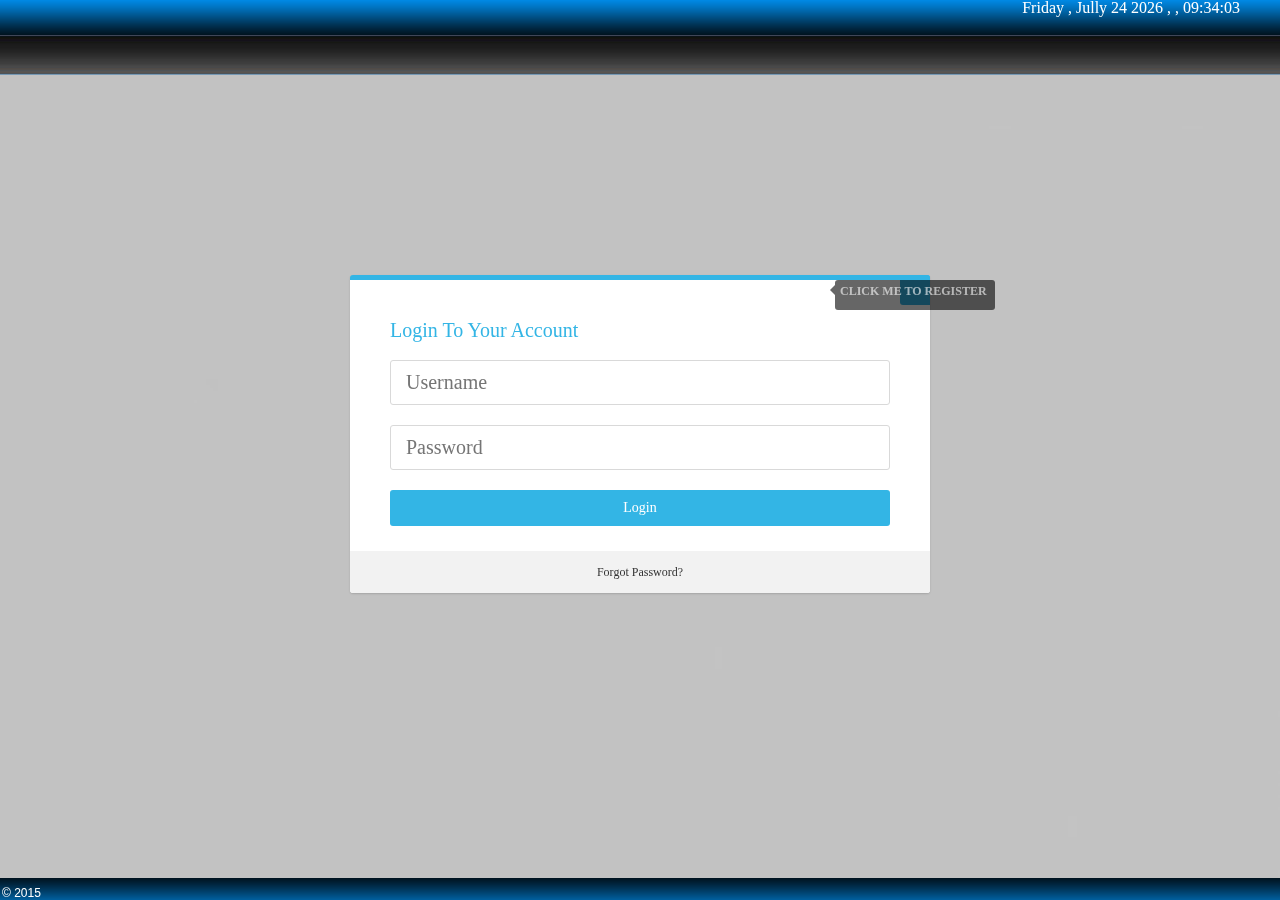
<file: WebContent/index.html>
<!DOCTYPE html>
<html>

<head>
<meta charset="UTF-8">
<title>Login</title>
<link href="images/icon.ico" rel="shortcut icon">
<link href="css/style.css" rel="stylesheet" type="text/css">
<link href="content/styles.css" rel="stylesheet" type="text/css" />
<link rel="stylesheet" href="css_login/style-login.css">
<link rel="stylesheet" href="css_login/reset.css">
<link rel='stylesheet prefetch' href='css_login/animate.css'>


<script type="text/javascript" src="js/jquery-1.8.2.js"></script>
<script type="text/javascript" src="js/jquery.js"></script>
<script type="text/javascript" src="js/jquery-ui-1.10.3.custom.js"></script>
<script type="text/javascript" src="js/myscripts.js"></script>
<script type="text/javascript" src="js/date_time.js"></script>

<script type="text/javascript">
	var attempt = 3;

	function validate() {
		var username = document.getElementById("username").value;
		var password = document.getElementById("password").value;
		if (username == 'abc' && password == "123") {
			alert("Login successfully");
			window.location = "Search.html";
			return false;
		} else {
			attempt--;

			alert("Invalid Session!\nYou have left " + attempt + " attempt.");

			if (attempt == 0) {
				document.getElementById("username").disabled = true;
				document.getElementById("password").disabled = true;
				document.getElementById("submit").disabled = true;
				return false;
			}
		}
	}
</script>

</head>

<body>

	<!-- ========================== Main Body ======================== -->
	<div align="center">
		<div id="header">
			<div class="container">
				<a target="_blank" href="">
					<div class=""></div>
				</a>
				<div class="dt">
					<span id="date_time"></span>
					<script type="text/javascript">
						window.onload = date_time('date_time');
					</script>
				</div>
			</div>
			<!-- end of container -->
		</div>
		<!-- end of header -->

		<div id='cssmenu'>
			<div class="container">
				<ul>
				</ul>
			</div>
		</div>


		<!-- <form name="form1" id="form1" action="result.jsp" method="post" > -->

		<div class='form aniamted bounceIn'>
			<div class='switch'>
				<i class='times'></i>
				<div class='tooltip' id="tooltip">Click Me to register</div>
			</div>

			<div class='login'>
				<h2>Login To Your Account</h2>

				<form method="post" name="myform">
					<input placeholder='Username' type='text' name="user" id="username">
					<input placeholder='Password' type='password' name="pass"
						id="password"> <input type="button" value="Login"
						id="submit" onclick="validate()" />

				</form>
			</div>



			<div class='register'>
				<h2>Create An Account</h2>
				<div class='alert'>
					<div class='fa fa-times-circle'></div>
					There seems to be an issue.
				</div>
				<form>
					<input placeholder='Username' type='text'> <input
						placeholder='Password' type='password'> <input
						placeholder='Confirm Password' type='password'> <input
						placeholder='Email Address' type='email'> <input
						placeholder='Birth Date (mm/dd/yy)' type='text'> <input
						type="button" value="Login" id="submit" onclick="validate()" />
				</form>
			</div>
			<footer>
				<a href=''>Forgot Password?</a>

			</footer>

		</div>
		<!-- </form> -->
	</div>


	<script src="js/index.js"></script>

	<!--  =========================== Footer ==================================== -->
	<!-- Footer -->
	<div id="footers">
		<div class="container">
			<div class="footer_nav">
				<span>&copy; 2015 <a href=""> </a></span>
			</div>
			<div class="footer_nav _center"></div>

		</div>
	</div>
	<!-- end of Footer -->



</body>

</html>
</file>
<file: WebContent/css/style.css>
@charset "utf-8";
/* CSS Document */

*
{
	margin:0px;
	padding:0px;
	outline:0px;
	border:0px;
}

p
{
	font-size:14px;
	color:#FFF;
	text-align:justify;
	line-height:24px;
	padding:1ex;
}

h1
{
	color:#FFF;
	padding-top:1ex;
	padding-right:1ex;
	padding-bottom:1ex;
}
h2
{
	text-align:justify;
	padding:1ex;
	color:#FFF;
}

h3
{
	text-align:center;
}

/* Designs and Layout */
.container
{
	width:1200px;
	height:auto;
	
}

/* Header */
#header
{
	width:100%;
	height:35px;
	background:#06F url(../images/h-bg.png);
}

#tooltip
{
	height:35px;
	width:150px;
	height:20px;
	float:left;

}

#header .logo
{
	width:500px;
	float:left;
	height:35px;
	background:url(../images/ub-logo.png) no-repeat;
}

#header .dt
{
	height:35px;
	float:right;
}
#header .dt span
{
	color:#FFF;
	font-size:16px;
	text-align:right;
}
/* Menu CSS */

#cssmenu 
{
	margin: 0;
	padding: 0;
	list-style-type: none;
	width: auto;
	position: relative;
	display: block;
	height: 40px;
	text-transform: uppercase;
	font-size: 13px;
	background: transparent url('../images/black.jpg') repeat-x top left;
	font-family: Helvetica, Arial, Verdana, sans-serif;
}
#cssmenu li 
{
	display: block;
	float: left;
	margin: 0;
	pading: 0;
	border-right: 1px solid #ffffff;
}
#cssmenu li a 
{
	display: block;
	float: left;
	color: #ffffff;
	text-decoration: none;
	padding: 12px 20px 0 20px;
	height: 28px;
}
#cssmenu li a:hover, li.active 
{
 	background: transparent url('../images/blue.jpg') repeat-x top left;
}


/* Logo */
#logo
{
	width:500px;
	height:115px;
	margin-top:12em;
	text-align:justify;
	background:url(../images/logo5.png) no-repeat;
}


<!-- Search Tabs -->

#search
{
}
#search .search
{
	width:500px;
	height:44px;
	border-radius:5px;
	font-size:24px;
	color:#999;
	font-family:"Palatino Linotype", "Book Antiqua", Palatino, serif;
	
}
#search .button
{
	width:120px;
	height:48px;
	font-size:24px;
	color:#FFF;
	font-family:Verdana, Geneva, sans-serif;
	background:url(../images/but-bg1.png) no-repeat;
}
#search .button:hover
{
	background:url(../images/but-bg.png) no-repeat;
	
}


.search1
{
	width:100%;
	height:34px;
	
	
	
	
	
	/*background-image: linear-gradient(to bottom, #222, #111);*/
}

.search2
{
	width:100%;
	height:34px;
	background-image: linear-gradient(to bottom, #222, #111);
}

#search-bar
{
	margin-top:4px;
	width:700px;
	height:32px;
	float:right;
	text-align:right;
}
#space
{
	width:500px;
	height:34px;
	float:right;
}

.search1 .search, .search2 .search
{
	width:300px;
	height:32px;
	border-radius:3px;
}
.search1 .button, .search2 .button
{
	width:80px;
	height:32px;
	color:#FFF;
	font-size:16px;
	background:url(../images/but1.png) no-repeat;
}
.search1 .button:hover, .search2 .button:hover
{
	background:url(../images/but11.png) no-repeat;
}

.left
{
	width:500px;
	height:auto;
	float:left;
}
.right
{
	width:620px;
	height:auto;
	float:right;
	padding:px;
}

#map
{
	width:480px;
	height:320px;
	box-shadow:#FFF 0px 1px 2px 1px;
}

.form
{
	width:600px;
	height:auto;
	text-align:justify;
	color:#FFF;
	
}
.form .box
{
	width:320px;
	height:32px;
	box-shadow:#CCC 0px 1px 2px 1px;
	border:#09F solid 1px;
	font-family:"Palatino Linotype", "Book Antiqua", Palatino, serif;
	color:#999999;
}

.form .box1
{
	width:320px;
	box-shadow:#CCC 0px 1px 2px 1px;
	border:#09F solid 1px;
	font-family:"Palatino Linotype", "Book Antiqua", Palatino, serif;
}
.form .button
{
	width:120px;
	height:42px;
	color:#FFF;
	font-size:16px;
	background:url(../images/buts.png) no-repeat;
	
	border-radius:5px;
	box-shadow:#CCC 0px 1px 2px 1px;
}
.form .button:hover
{
	font-weight:bold;
	background:url(../images/but-bg1.png) no-repeat;
	border-radius:5px;
	box-shadow:#CCC 0px 1px 2px 1px;
	
}
.contact
{
	display:none;
	
	}

/* ===== Footer ===== */

#footers
{
	background:url(../images/f-bg.png);
	width:100%;
	position:fixed;
	bottom:0;
	z-index:1;
	padding-top:6px;
}
.footer_nav
{
	text-align:left;
	float:left;
	
	
}
.footer_nav._right
{
	float:right;
	text-align:right;
	
}
.footer_nav a, .footer_nav span
{
	text-align:center;
	font-family: 'arial';
	display:inline-block;
	font-size:12px;
	padding:0 2px;
	color:#FFFFFF;
	text-decoration:none;
	text-transform:capitalize;
}
.footer_nav._center
{
	margin-bottom:0;
	text-align:center;
	width:40%;
}
.footer_nav._center a
{ 
	margin-bottom:0;
	margin:0 10px;
}
.footer_nav a:hover
{
	color:#09F;
}
/* =================Accordion===============*/
#acc {width:900px; list-style:none; color:#033; margin:0 auto 40px}
#acc h3 {width:886px; border:1px solid #9ac1c9; padding:6px 6px 8px; font-weight:bold; margin-top:5px; cursor:pointer; background:url(../images/hbg.jpg); border-radius:6px; text-shadow:5px 5px 5px #000099; color:#FFFFFF;}
#acc h3:hover {background:#9ED3FE;}
#acc .acc-section {overflow:hidden; background:#fff;}
#acc .acc-content {width:868px; height:auto; padding:15px; border:1px solid #9ac1c9; border-top:double; background:#fff; text-align:left; border-radius:6px; }

#nested {width:868px; list-style:none; color:#033; margin-bottom:15px}
#nested h3 {width:854px; border:1px solid #9ac1c9; padding:6px 6px 8px; font-weight:bold; margin-top:5px; cursor:pointer;  background:url(../images/hbg.jpg); border-radius:6px; text-shadow:5px 5px 5px #0066FF;color:#FFFFFF; }
#nested h3:hover{background:#9ED3FE;} 
#nested .acc-section {overflow:hidden; background:#fff}
#nested .acc-content {width:836px; padding:15px; border:1px solid #9ac1c9; border-top:none; background:#fff;text-align:left; border-radius:6px;}



#options {width:900px; margin:4ex 0px; text-align:right; color:#FFF; font-size:18px;text-shadow:5px 5px 5px #000099}
#options a {text-decoration:none; color:#FFF;font-size:18px;}
#options a:hover {color:#9ED3FE;}


#update, #update2 ,  #update3
{
width:1145px;
height:auto;
background:#FFF;
box-shadow:#333  0px 2px 4px 2px;
text-align:justify;
}
#update li,  #update2 li , #update3 li
{
list-style:none;
text-align:justify;
margin-bottom:10px;
margin-right:20px;
margin-left:20px;
}

#update li a, #update2 li a, #update3 li a
{
text-decoration:none;
color:#09f;
font-size:15px;
text-align:justify;
}


#update li a:hover, #update2 li a:hover, #update3 li a:hover
{
text-decoration:underline;
color:#090;
text-align:justify;
}

#update li a.elink, #update2 li a.elink, #update3 li a.elink
{
color:#800080;
text-decoration:none;
text-align:justify;
width: 200px;
word-wrap: break-word;
}
#update li a.elink:hover, #update2 li a.elink:hover, #update3 li a.elink:hover
{
color:#61380B;
text-decoration:underline;
text-align:justify;
}

#update2 li.details
{
height:64px;
overflow:hidden;
}




#update8
{
width:1145px;
background:#FFF;
box-shadow:#333  0px 2px 4px 2px;
text-align:justify;
}
#update8 li
{
list-style:none;
text-align:justify;
margin-bottom:5px;
margin-right:5px;
margin-left:5px;
}

#update8 li a
{
text-decoration:none;
color:#09f;
font-size:15px;
text-align:justify;
}


#update8 li a:hover
{
text-decoration:underline;
color:#090;
text-align:justify;
}
</file>
<file: WebContent/content/styles.css>
.autocomplete-suggestions { border: 1px solid #999; background: #FFF; cursor: default; overflow: auto; -webkit-box-shadow: 1px 4px 3px rgba(50, 50, 50, 0.64); -moz-box-shadow: 1px 4px 3px rgba(50, 50, 50, 0.64); box-shadow: 1px 4px 3px rgba(50, 50, 50, 0.64); }
.autocomplete-suggestion { padding: 2px 5px; white-space: nowrap; overflow: hidden; }
.autocomplete-selected { background: #F0F0F0; }
.autocomplete-suggestions strong { font-weight: normal; color: #3399FF; }
</file>
<file: WebContent/css_login/style-login.css>
body {
  background: #e9e9e9;
  font-family: 'Roboto', sans-serif;
  text-align: center;
  -webkit-font-smoothing: antialiased;
  -moz-osx-font-smoothing: grayscale;
}
.form {
  position: relative;
  background: #ffffff;
  width: 500px;
  margin: 200px auto 0;
  padding: 40px;
  border-top: 5px solid #33b5e5;
  -webkit-border-radius: 3px;
  -moz-border-radius: 3px;
  border-radius: 3px;
  -webkit-box-shadow: 0px 1px 2px 0px rgba(0, 0, 0, 0.15);
  -moz-box-shadow: 0px 1px 2px 0px rgba(0, 0, 0, 0.15);
  box-shadow: 0px 1px 2px 0px rgba(0, 0, 0, 0.15);
}



.form .switch {
  cursor: pointer;
  position: absolute;
  top: 0;
  right: 0;
  background: #33b5e5;
  width: 30px;
  height: 30px;
  margin: -5px 0 0;
  -webkit-border-radius: 0 3px 0 3px;
  -moz-border-radius: 0 3px 0 3px;
  border-radius: 0 3px 0 3px;
  color: #ffffff;
  font-size: 18px;
  line-height: 30px;
  text-align: center;
}
.form .switch .tooltip {
  position: absolute;
  top: 5px;
  right: -65px;
  display: block;
  background: rgba(0, 0, 0, 0.6);
  width: auto;
  padding: 5px;
  -webkit-border-radius: 3px;
  -moz-border-radius: 3px;
  border-radius: 3px;
  color: rgba(255, 255, 255, 0.6);
  font-size: 12px;
  font-weight: 600;
  line-height: 1;
  text-align: left;
  text-transform: uppercase;
}
.form .switch .tooltip:before {
  content: '';
  position: absolute;
  top: 5px;
  left: -5px;
  display: block;
  border-top: 5px solid transparent;
  border-bottom: 5px solid transparent;
  border-right: 5px solid rgba(0, 0, 0, 0.6);
}
.form .register {
  display: none;
}
.form h2 {
  margin: 0 0 20px;
  line-height: 1;
  color: #33b5e5;
  font-size: 20px;
  font-weight: 400;
}
.form .alert {
  position: relative;
  background: #f3f3f3;
  color: #666666;
  font-size: 20px;
  margin-bottom: 20px;
  padding: 15px;
  text-align: left;
}
.form .alert .fa-times-circle {
  cursor: pointer;
  position: absolute;
  top: 50%;
  right: 10px;
  display: block;
  width: 16px;
  height: 16px;
  line-height: 16px;
  margin-top: -8px;
  float: right;
}
.form input {
  outline: none;
  display: block;
  width: 100%;
  margin: 0 0 20px;
  padding: 10px 15px;
  border: 1px solid #d9d9d9;
  -webkit-border-radius: 3px;
  -moz-border-radius: 3px;
  border-radius: 3px;
  color: #ccc;
  font-family: "Roboto";
  -webkti-box-sizing: border-box;
  -moz-box-sizing: border-box;
  box-sizing: border-box;
  font-size: 20px;
  font-wieght: 400;
  -webkit-font-smoothing: antialiased;
  -moz-osx-font-smoothing: grayscale;
  -webkit-transition: all 0.3s linear 0s;
  -moz-transition: all 0.3s linear 0s;
  -ms-transition: all 0.3s linear 0s;
  -o-transition: all 0.3s linear 0s;
  transition: all 0.3s linear 0s;
}
.form input:focus {
  color: #333333;
  border: 1px solid #33b5e5;
}
.form input[type=button] {
  cursor: pointer;
  background: #33b5e5;
  width: 100%;
  padding: 10px 15px;
  margin-bottom: 25px;
  border: 0;
  -webkit-border-radius: 3px;
  -moz-border-radius: 3px;
  border-radius: 3px;
  color: #ffffff;
  font-family: "Roboto";
  font-size: 14px;
  font-weight: 400;
  -webkit-font-smoothing: antialiased;
  -moz-osx-font-smoothing: grayscale;
  -webkit-transition: all 0.3s linear 0s;
  -moz-transition: all 0.3s linear 0s;
  -ms-transition: all 0.3s linear 0s;
  -o-transition: all 0.3s linear 0s;
  transition: all 0.3s linear 0s;
}
.form input[type=button]:hover {
  background: #1a9bcb;
}
.form footer {
  background: #f2f2f2;
  width: 100%;
  padding: 15px 40px;
  margin: 0 0 -40px -40px;
  -webkit-border-radius: 0 0 3px 3px;
  -moz-border-radius: 0 0 3px 3px;
  border-radius: 0 0 3px 3px;
  color: #666666;
  font-size: 12px;
  text-align: center;
}
.form footer a {
  color: #333333;
  text-decoration: none;
}
.info {
  width: 300px;
  margin: 25px auto;
  text-align: center;
}
.info h1 {
  margin: 0;
  padding: 0;
  font-size: 24px;
  font-weight: 400;
  color: #333333;
}
.info span {
  color: #666666;
  font-size: 12px;
}
.info span a {
  color: #000000;
  text-decoration: none;
}
.info span .fa {
  color: #33b5e5;
}
.info span .spoilers {
  color: #999999;
  margin-top: 5px;
  font-size: 10px;
}
</file>
